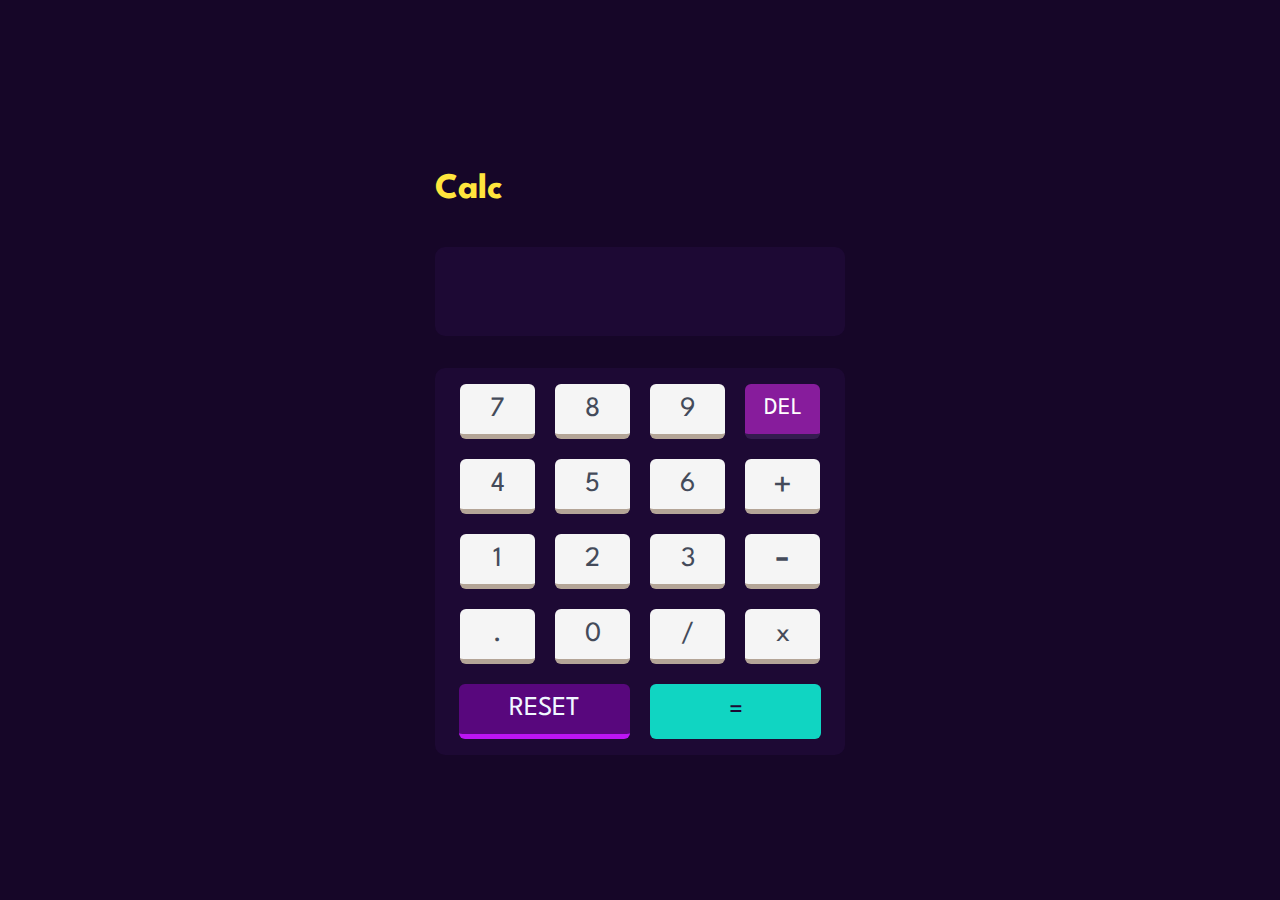
<file: Calculator-app-main-main/index.html>
<!DOCTYPE html>
<html lang="en">
  <head>
    <meta charset="UTF-8" />
    <meta http-equiv="X-UA-Compatible" content="IE=edge" />
    <meta name="viewport" content="width=device-width, initial-scale=1.0" />
    <!-- Custom Favicon -->
    <link rel="shortcut icon" href="./images/favicon.png" type="image/x-icon" />

    <title>Calculator</title>

    <!-- FontAwesome -->
    <link
      rel="stylesheet"
      href="https://cdnjs.cloudflare.com/ajax/libs/font-awesome/6.2.1/css/all.min.css"
      integrity="sha512-MV7K8+y+gLIBoVD59lQIYicR65iaqukzvf/nwasF0nqhPay5w/9lJmVM2hMDcnK1OnMGCdVK+iQrJ7lzPJQd1w=="
      crossorigin="anonymous"
      referrerpolicy="no-referrer"
    />

    <!--normalize CSS -->
    <link rel="stylesheet" href="./styles/normalize.css" />

    <!-- Custom CSS -->
    <link rel="stylesheet" href="./styles/style.css" />
  </head>
  <body class="violet-bg" id="body">
    <!-- main -->
    <main>
      <!-- header -->
      <div class="header">
        <h1 class="violet-h" id="h1">Calc</h1>
        </div>
      </div>
      <!-- display -->
      <div class="display-container">
        <div class="position">
          <p class="error v-err" id="error">Invalid</p>
        </div>
        <input type="text" class="display violet-d" id="display" />
      </div>
      <!-- buttons -->
      <div class="button-container violet-c" id="btn-container">
        <input
          type="button"
          value="7"
          onclick="display('7')"
          class="btns violet-btn"
        />
        <input
          type="button"
          value="8"
          onclick="display('8')"
          class="btns violet-btn"
        />
        <input
          type="button"
          value="9"
          onclick="display('9')"
          class="btns violet-btn"
        />
        <input
          type="button"
          value="DEL"
          class="btns violet-delbtn"
          onclick="del()"
          id="delete"
        />
        <input
          type="button"
          value="4"
          onclick="display('4')"
          class="btns violet-btn"
        />
        <input
          type="button"
          value="5"
          onclick="display('5')"
          class="btns violet-btn"
        />
        <input
          type="button"
          value="6"
          onclick="display('6')"
          class="btns violet-btn"
        />
        <input
          type="button"
          value="+"
          onclick="display('+')"
          class="btns violet-btn"
        />
        <input
          type="button"
          value="1"
          onclick="display('1')"
          class="btns violet-btn"
        />
        <input
          type="button"
          value="2"
          onclick="display('2')"
          class="btns violet-btn"
        />
        <input
          type="button"
          value="3"
          onclick="display('3')"
          class="btns violet-btn"
        />
        <input
          type="button"
          value="-"
          onclick="display('-')"
          class="btns violet-btn"
        />
        <input
          type="button"
          value="."
          onclick="display('.')"
          class="btns violet-btn"
        />
        <input
          type="button"
          value="0"
          onclick="display('0')"
          class="btns violet-btn"
        />
        <input
          type="button"
          value="/"
          onclick="display('/')"
          class="btns violet-btn"
        />
        <input
          type="button"
          value="x"
          onclick="display('*')"
          class="btns violet-btn"
        />
        <input
          type="button"
          value="RESET"
          class="btns re-btn violet-re-btn"
          onclick="reset()"
          id="reset"
        />
        <input
          type="button"
          value="="
          class="btns eq-btn violet-eq-btn"
          onclick="calculate()"
          id="equal"
        />
      </div>
    </main>

    
    <!-- Custom JavaScript -->
    <script src="./script/script.js"></script>
  </body>
</html>
</file>
<file: Calculator-app-main-main/styles/style.css>
@import url("https://fonts.googleapis.com/css2?family=League+Spartan:wght@700&display=swap");

* {
  padding: 0;
  margin-top: 0;
  box-sizing: border-box;
  outline: none;
}

:root {
  --clr-Very-dark-violet-main-background: #160628;
  --clr-Very-dark-violet-toggle-screen-background: #1d0934;
  --clr-Dark-violet-keybackground: hsl(281, 89%, 26%);
  --clr-Vivid-magenta-keyshadow: #bc15f4;
  --clr-Pure-cyan-keybackground: #00e0d1;
  --clr-Soft-cyan-keyshadow: #6cf9f2;
  --clr-Very-dark-violet-key-background: #341c4f;
  --clr-Dark-magenta-key-shadow: #871c9c;
  --clr-Light-yellow: #ffe53d;
  --clr-Very-dark-blue: #1b2428;

  --box-shadow: 2px 2px 2px rgba(0, 0, 0, 0.25),
    -2px -2px 2px rgba(0, 0, 0, 0.25);
}

a {
  text-decoration: none;
}

li {
  list-style: none;
}

img {
  width: 100%;
  height: auto;
}

html {
  font-size: 16px;
}

body {
  font-family: "League Spartan", sans-serif;
  min-height: 100vh;
  display: flex;
  align-items: center;
  justify-content: center;
  flex-direction: column;
  transition: all 0.5s;
}

/* bg-colors */
.violet-bg {
  background-color: #160628;
}

.blue-bg {
  background-color: hsl(222, 26%, 31%);
}

/* header */
.header {
  display: flex;
  justify-content: space-between;
  align-items: center;
  margin-bottom: 0.75rem;
}

.para {
  margin-bottom: -0.001rem;
}

/* error */
.position {
  position: relative;
}

.error {
  display: none;
  position: absolute;
  top: 20px;
  left: 20px;
  font-size: 2rem;
}

.v-err {
  color: #fdf407;
}

.b-err {
  color: white;
}


main {
  width: 95%;
}

h1 {
  font-size: 2.25rem;
}

/* screen */
.display {
  width: 100%;
  margin-bottom: 2rem;
  border: none;
  text-align: right;
  padding: 1.5rem 16px 1.5rem 0;
  font-size: 2.25rem;
  border-radius: 10px;
  letter-spacing: 2px;
}

/* btns */
.btns {
  width: 20%;
  height: 50px;
  font-size: 1.6rem;
  border: none;
  border-radius: 6px;
  cursor: pointer;
}

.btns:active {
  transform: scale(0.99);
}

.button-container {
  display: flex;
  flex-wrap: wrap;
  justify-content: center;
  gap: 1.25rem;
  padding: 1rem;
  border-radius: 10px;
}

input:nth-child(4) {
  font-size: 1.5rem;
}

input:nth-child(8) {
  font-size: 2.25rem;
  padding-top: 0.4rem;
}

input:nth-child(12) {
  font-size: 2.75rem;
}

input:nth-child(17) {
  font-size: 1.7rem;
}

.re-btn,
.eq-btn {
  width: 46%;
}

/* violet */
.violet-p {
  color: var(--clr-Light-yellow);
}

.violet-h {
  color: var(--clr-Light-yellow);
}

.violet-d {
  color: var(--clr-Light-yellow);
  background-color: var(--clr-Very-dark-violet-toggle-screen-background);
}

.violet-btn {
  color: var(--clr-Light-yellow);
  border-bottom: 5px solid var(--clr-Dark-magenta-key-shadow);
  background-color: var(--clr-Very-dark-violet-key-background);
}

.violet-c {
  background-color: var(--clr-Very-dark-violet-toggle-screen-background);
}

.violet-delbtn {
  color: white;
  background-color: #871c9c;
  border-bottom: 5px solid var(--clr-Very-dark-violet-key-background);
}

.violet-re-btn {
  color: aliceblue;
  background-color: hsl(281, 89%, 26%);
  border-bottom: 5px solid #bc15f4;
}

.violet-eq-btn {
  background-color: #10d5c2;
  color: #1d0934;
}

/* blue */
.blue-p {
  color: white;
}

.blue-h {
  color: white;
}

.blue-d {
  color: white;
  background-color: hsl(224, 36%, 15%);
}

.blue-btn {
  color: hsl(221, 14%, 31%);
  border-bottom: 5px solid hsl(28, 16%, 65%);
  background-color: whitesmoke;
}

.blue-c {
  background-color: hsl(223, 31%, 20%);
}

.blue-delbtn {
  color: white;
  background-color: hsl(224, 28%, 35%);
  border-bottom: 5px solid hsl(225, 21%, 49%);
}

.blue-re-btn {
  color: aliceblue;
  background-color: hsl(224, 28%, 35%);
  border-bottom: 5px solid hsl(225, 21%, 49%);
}

.blue-eq-btn {
  background-color: hsl(6, 63%, 50%);
  color: white;
}

/* to remove up&down arrow in number input */
input::-webkit-outer-spin-button,
input::-webkit-inner-spin-button {
  -webkit-appearance: none;
  margin: 0;
}

/* Firefox */
input[type="number"] {
  appearance: textfield;
}

/* *********** */
/* icons start */
/* *********** */

.social-icon {
  margin-top: 3rem;
  display: flex;
  column-gap: 25px;
}

.icons {
  width: 40px;
  height: 40px;
  color: white;
  display: inline-flex;
  align-items: center;
  justify-content: center;
  font-size: 26px;
  border-radius: 50%;
  outline: 2px solid #fff;
  transition-property: outline-offset, outline-color, background-color;
  transition-duration: 0.25s;
}

.icons:hover {
  outline-offset: 4px;
}

.icons:hover {
  animation: shake 0.3s;
}

/* instagram */
.fa-instagram {
  color: #d62976;
}

.fa-instagram:hover {
  background-image: radial-gradient(
    circle at 30% 107%,
    #fdf497 0%,
    #fdf407 5%,
    #fd5949 45%,
    #d6249f 60%,
    #285aeb 90%
  );
  outline-color: #a02d76;
  color: white;
}

/* linkedin */
.fa-linkedin {
  font-size: 24px;
  color: #0a66c2;
  background-color: transparent;
}

.fa-linkedin:hover {
  background-color: #0a66c2;
  outline-color: #0077b5;
  color: white;
}

/* github */
.fa-github {
  color: #6e5494;
}

.fa-github:hover {
  color: white;
  outline-color: #6e5494;
  background-color: #282727;
}

@keyframes shake {
  10% {
    transform: rotate(15deg);
  }
  20% {
    transform: rotate(-15deg);
  }
  30% {
    transform: rotate(15deg);
  }
  40% {
    transform: rotate(-15deg);
  }
}

/* *********** */
/* icons end */
/* *********** */

/* media screen */

@media screen and (min-width: 450px) {
  main {
    width: 410px;
  }

  .btns {
    width: 75px;
    height: 55px;
    font-size: 1.75rem;
  }

  .re-btn,
  .eq-btn {
    width: 10.7rem;
  }

  .social-icon {
    margin-bottom: 1.25rem;
  }
}
</file>
